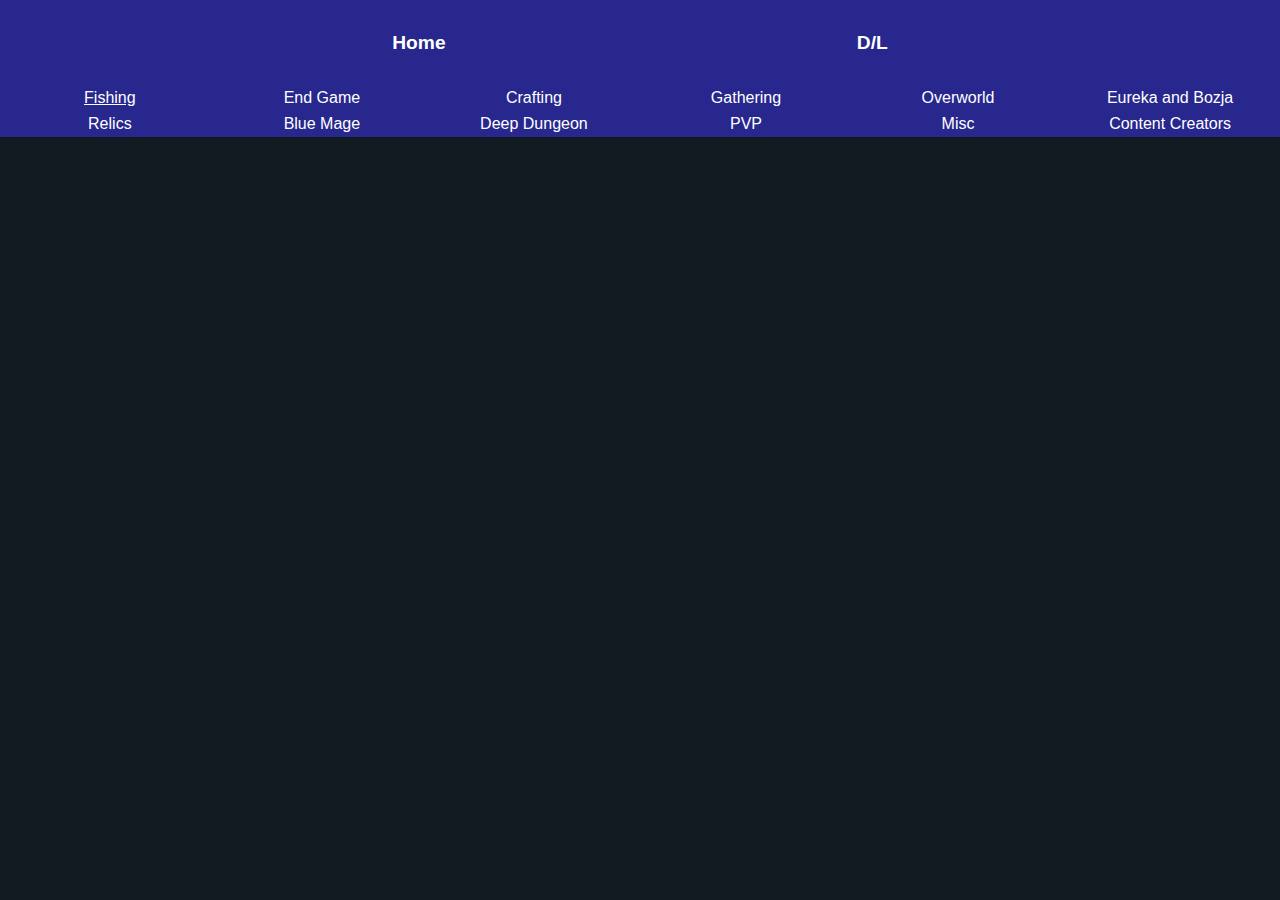
<file: fishing.html>
<!DOCTYPE html>
<html lang="en">

<head>
    <meta charset="UTF-8">
    <meta http-equiv="X-UA-Compatible" content="IE=edge">
    <meta name="viewport" content="width=device-width, initial-scale=1.0">
    <link rel="stylesheet" href="style.css">
    <title>Fishing</title>
</head>

<body>
    <div class="site-header">
        <div class="header-item">Home</div>
        <div class="header-item">D/L</div>
    </div>
    <div class="menu">
        <div class="category"> <a href="/fishing.html">Fishing</a></div>
        <div class="category">End Game</div>
        <div class="category">Crafting</div>
        <div class="category">Gathering</div>
        <div class="category">Overworld</div>
        <div class="category">Eureka and Bozja</div>
    </div>
    <div class="menu">
        <div class="category">Relics</div>
        <div class="category">Blue Mage</div>
        <div class="category">Deep Dungeon</div>
        <div class="category">PVP</div>
        <div class="category">Misc</div>
        <div class="category">Content Creators</div>
    </div>
</body>

</html>
</file>
<file: style.css>
body {
    margin: 0;
    font-family: Arial, Helvetica, sans-serif;
    background-color: rgb(18, 26, 33);
    box-sizing: border-box;
    color: white;
}

.site-header {
    display: flex;
    justify-content: space-evenly;
    font-size: larger;
    font-weight: bolder;
    padding: .5%;
    background-color: rgb(39, 39, 141);
}

.header-item {
    padding: 2%;
}



.menu {
    display: grid;
    grid-template-columns: repeat(auto-fit, minmax(50px, 200px));
    justify-content: space-around;
    padding: .3%;
    background-color: rgb(39, 39, 141);
}

.category {
    display: flex;
    justify-content: center;
}

.category a {
    color: white;
}

.s-title {
    display: flex;
    justify-content: center;
    font-size: large;
    font-weight: bold;
    padding: 2%;
}



.s-content {
    display: grid;
    grid-template-columns: repeat(auto-fit, minmax(50px, 500px));
    justify-content: center;
}

.link-container {
    margin: 3%;
    padding: 3%;
    border-style: solid;
    border-color: aliceblue;
}

.link-description {
    display: flex;
    justify-content: center;
    font-weight: bold;
}

.link {
    display: flex;
    justify-content: center;
    padding: 1%;
}

.link a {
    color: white;
}
</file>
